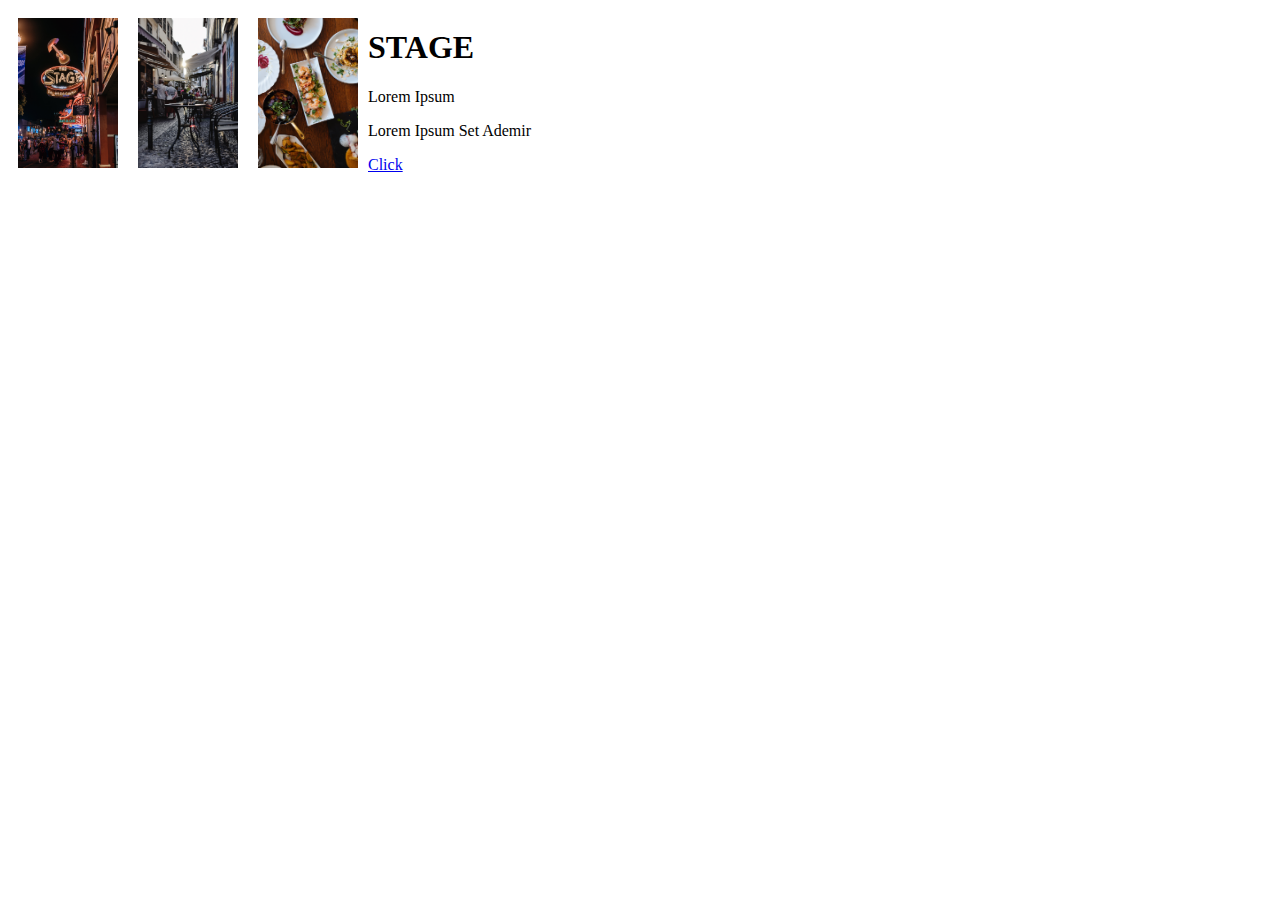
<file: index.html>
<!DOCTYPE html>
<html lang="en">
  <head>
    <meta charset="UTF-8" />
    <meta name="viewport" content="width=device-width, initial-scale=1.0" />
    <title>Restaurant Template</title>
    <link rel="stylesheet" href="style1.css" />
  </head>
  <body>
    <div class="collage">
      <img src="pexels-rachel-claire-6752433.jpg" alt="Image 1" id="img1" />
      <img src="pexels-eva-bronzini-6141651.jpg" alt="Image 2" id="img2" />
      <img src="pexels-mister-mister-3434523.jpg" alt="Image 3" id="img3" />
      <div class="text-overlay">
        <h1>STAGE</h1>
        <p>Lorem Ipsum</p>
        <p>Lorem Ipsum Set Ademir</p>
        <a href="#">Click </a>
      </div>
    </div>
  </body>
</html>
</file>
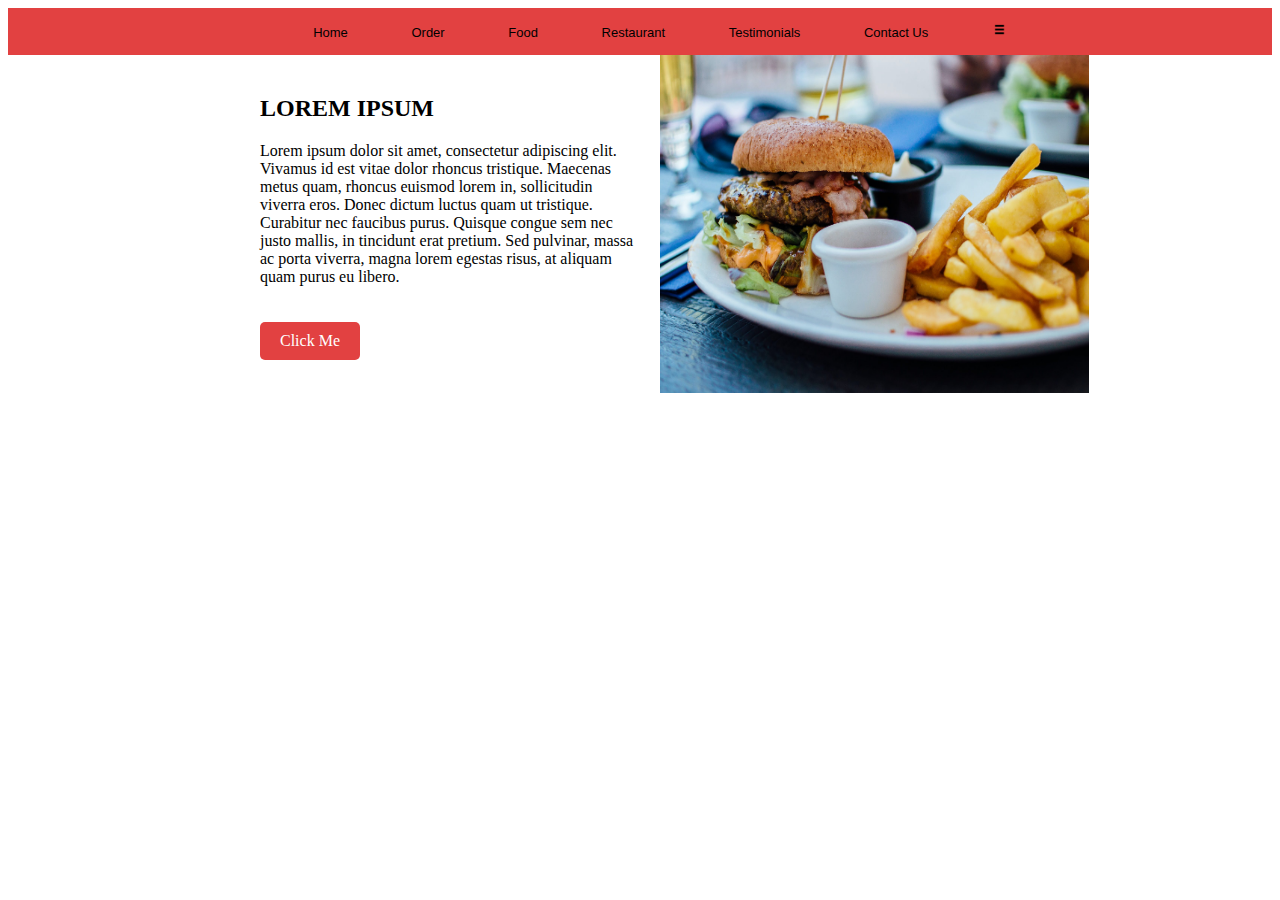
<file: home.html>
<!DOCTYPE html>
<html lang="en">
  <head>
    <meta charset="UTF-8" />
    <meta name="viewport" content="width=device-width, initial-scale=1.0" />
    <title>Restaurant Website</title>
    <link rel="stylesheet" href="style.css" />
  </head>
  <body>
    <header>
      <nav>
        <ul>
          <li><a href="#">Home</a></li>
          <li><a href="#">Order </a></li>
          <li><a href="#">Food</a></li>
          <li><a href="#">Restaurant</a></li>
          <li><a href="#">Testimonials</a></li>
          <li><a href="#">Contact Us</a></li>
          <li><img src="menu-bar.png" width="15px" /></li>
        </ul>
      </nav>
    </header>
    <main>
      <div class="container">
        <div class="text">
          <h2>LOREM IPSUM</h2>
          <p>
            Lorem ipsum dolor sit amet, consectetur adipiscing elit. Vivamus id
            est vitae dolor rhoncus tristique. Maecenas metus quam, rhoncus
            euismod lorem in, sollicitudin viverra eros. Donec dictum luctus
            quam ut tristique. Curabitur nec faucibus purus. Quisque congue sem
            nec justo mallis, in tincidunt erat pretium. Sed pulvinar, massa ac
            porta viverra, magna lorem egestas risus, at aliquam quam purus eu
            libero.
            <br />
            <br />
            <br />
            <a href="index.html" class="button">Click Me</a>
          </p>
        </div>
        <div class="image">
          <img src="pexels-robin-stickel-70497.jpg" alt="Example Image" />
        </div>
      </div>
    </main>
  </body>
</html>
</file>
<file: style1.css>
.collage {
  display: flex;
  flex-wrap: wrap;
  width: 100%;
  margin: 0 auto;
}

#img1 {
  width: 100px;
  margin: 10px;
}
#img2 {
  width: 100px;
  margin: 10px;
}
#img3 {
  width: 100px;
  margin: 10px;
}
</file>
<file: style.css>
header {
  background-color: #e24141;
  text-align: center;
  padding: 0.1%;
  font-size: small;
  font-family: "Gill Sans", "Gill Sans MT", Calibri, "Trebuchet MS", sans-serif;
}

header h1 {
  text-align: center;
}

nav li {
  display: inline-block;
  margin: 0 30px;
}

nav a {
  text-decoration: none;
  color: black;
}

.container {
  display: flex;
  flex-direction: row; /* Align items in a row */
  justify-content: space-between; /* Space between items */
  align-items: center; /* Center items vertically */
  max-width: 800px; /* Set max width for container */
  margin: 0 auto; /* Center container horizontally */
}

.text {
  flex: 1; /* Allow text to grow */
  padding: 20px; /* Add padding */
}

.image {
  flex: 1; /* Allow image to grow */
  /* Add padding */
}

.image img {
  width: 113%; /* Ensure image doesn't overflow container */
  height: 338px; /* Maintain aspect ratio */
}
.button {
  display: inline-block;
  padding: 10px 20px; /* Adjust padding to control button size */
  background-color: #e24141; /* Button background color */
  color: #fff; /* Button text color */
  text-decoration: none; /* Remove underline from link */
  border: none; /* Remove button border */
  border-radius: 5px; /* Rounded corners */
  font-size: 16px; /* Button text size */
  cursor: pointer; /* Change cursor to pointer on hover */
}

.button:hover {
  background-color: #e24141; /* Change button background color on hover */
}
</file>
